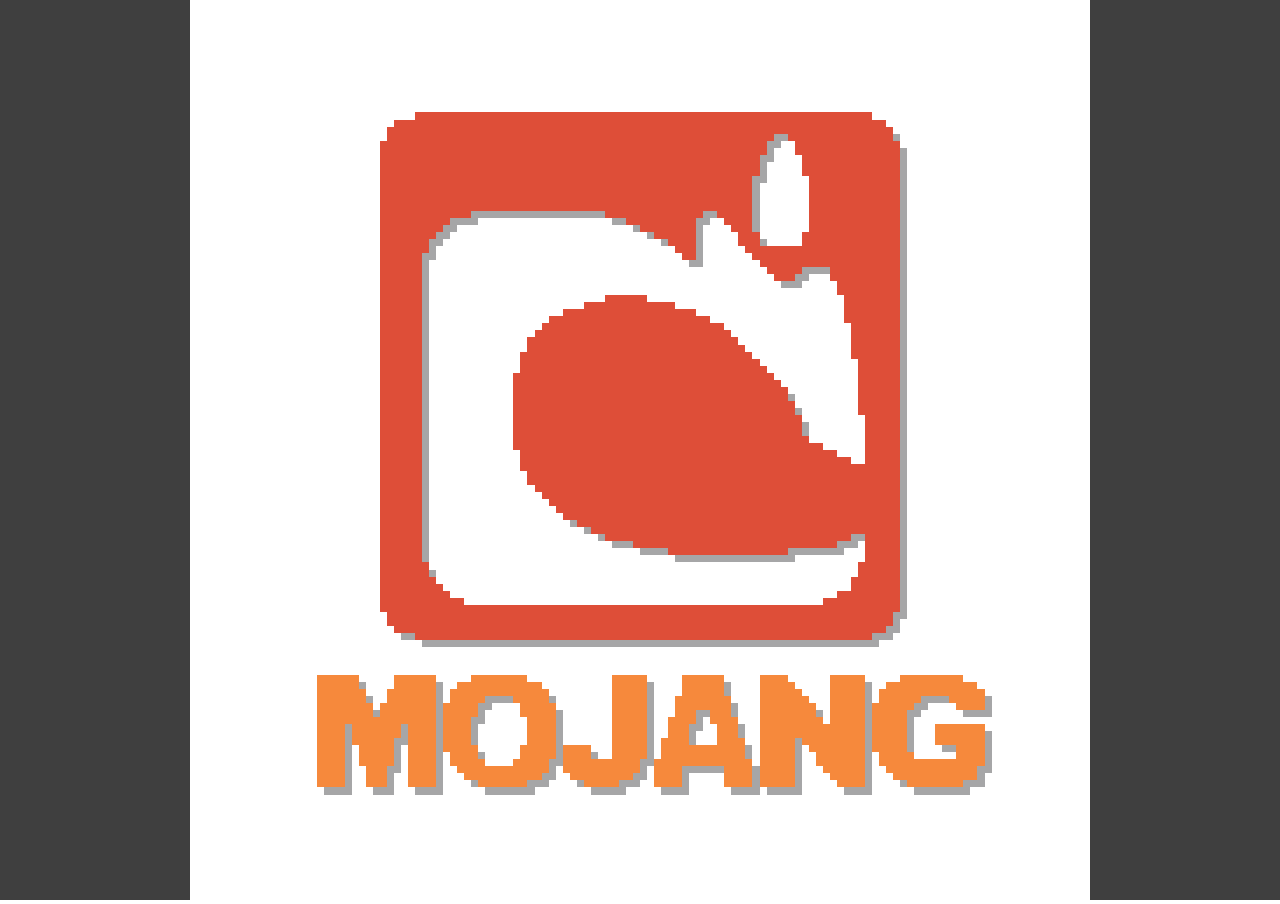
<file: static/Villade-main/b1.3_01/index.html>
<!DOCTYPE html>
<html>
<head>
<title>Eaglercraft Beta 1.3 | Ludos</title>
<meta charset="UTF-8" />
<meta name="viewport" content="width=device-width, initial-scale=1.0" />
<meta name="description" content="Play Minecraft Beta 1.3_01 in your browser! This is Eaglercraft, created by LAX1DUDE and ayunami2000" />
<meta name="keywords" content="minecraft, applet, singleplayer, chromebook, lax1dude, games, eaglercraft, ealgercraft singleplayer, eagler" />
<meta name="author" content="LAX1DUDE" />
<meta property="og:title" content="Eaglercraft Beta 1.3_01" />
<meta property="og:locale" content="en-US" />
<meta property="og:type" content="website" />
<link type="image/png" rel="shortcut icon" href="favicon.png" />
<meta property="og:image" content="https://media.discordapp.net/attachments/378764518081429506/982903386380853258/screenshot_singleplayer_small.png" />
<meta property="og:description" content="Play Minecraft Beta 1.3_01 in your browser! This is Eaglercraft, created by LAX1DUDE and ayunami2000" />
<!-- Change this: <meta property="og:url" content="https://g.eags.us/eaglercraft/" /> -->
<script type="text/javascript" src="classes.js"></script>
<script type="text/javascript">
if(document.location.href.startsWith("file:")) {
alert("You're not supposed to 'open' this file in your browser. Please upload this folder to your HTTP(s) server and access it via the internet. This is not a bug, please read the documentation");
}else {
window.addEventListener("load", function(){
window.minecraftOpts = ["game_frame","assets.epk"];
(function(){
var q = window.location.search;
if(typeof q === 'string' && q.startsWith("?")) {
	q = new URLSearchParams(q);
	var s = q.get("server");
	if(s) window.minecraftOpts.push(s);
}
})();
main();
});}
</script>
</head>
<body style="margin:0px;width:100vw;height:100vh;" id="game_frame">
</body>
</html>
</file>
